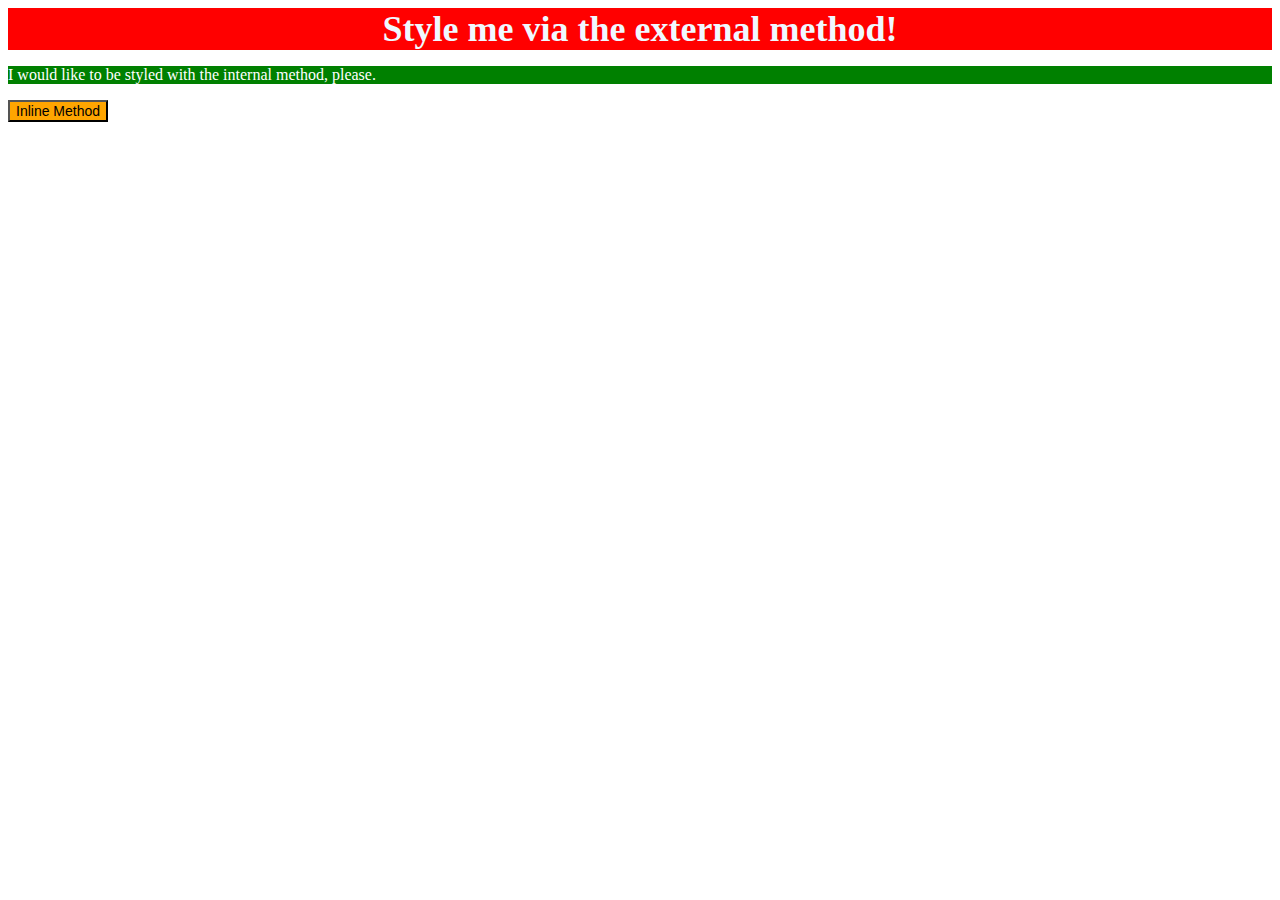
<file: foundations/01-css-methods/index.html>
<!DOCTYPE html>
<html lang="en">
  <head>
    <meta charset="UTF-8">
    <meta http-equiv="X-UA-Compatible" content="IE=edge">
    <meta name="viewport" content="width=device-width, initial-scale=1.0">
    <title>Methods for Adding CSS</title>
    <link rel="stylesheet" href="style.css">
  </head>
  <body>
    <div>Style me via the external method!</div>
    <p>I would like to be styled with the internal method, please.</p>
    <button>Inline Method</button>
  </body>
</html>
</file>
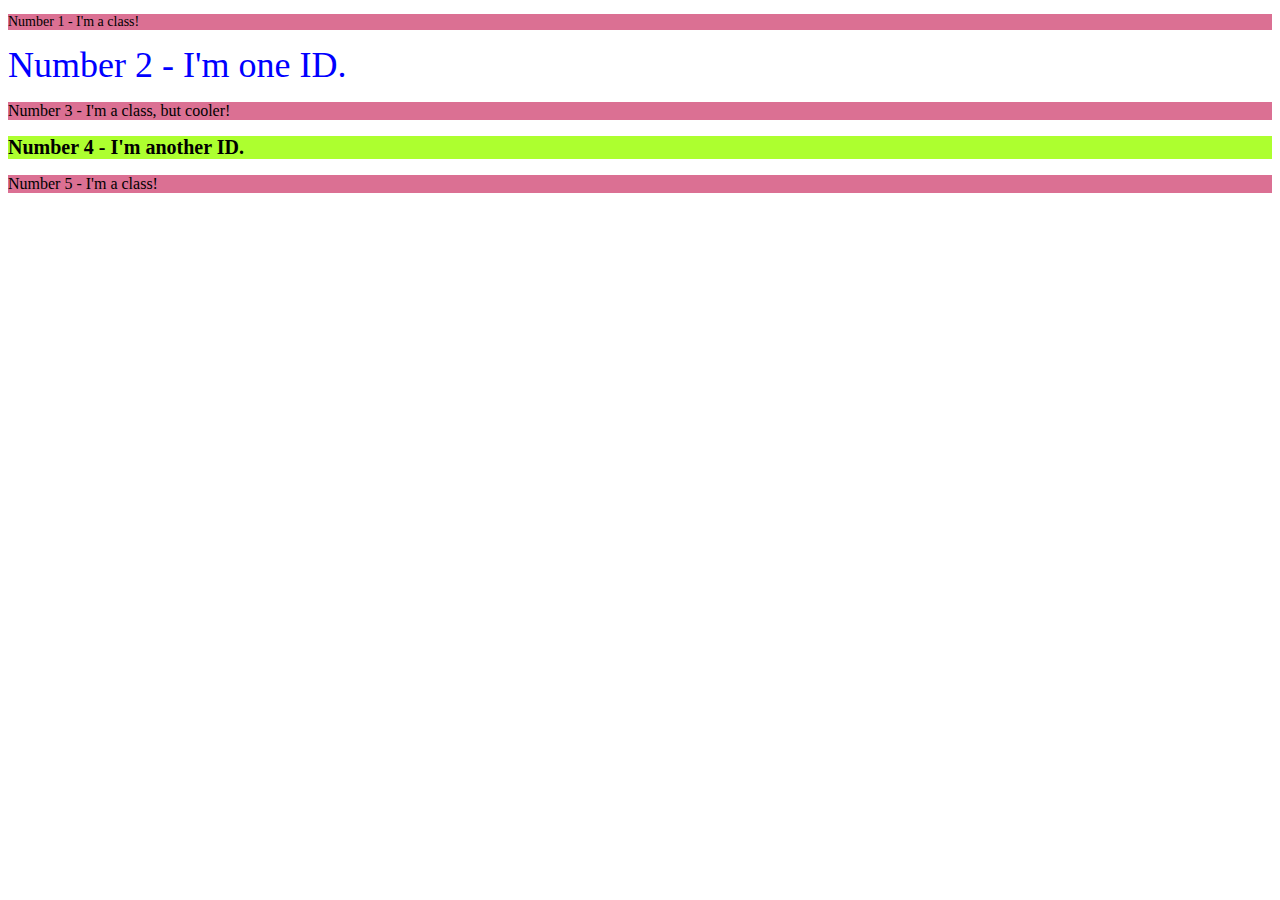
<file: foundations/02-class-id-selectors/index.html>
<!DOCTYPE html>
<html lang="en">
  <head>
    <meta charset="UTF-8">
    <meta http-equiv="X-UA-Compatible" content="IE=edge">
    <meta name="viewport" content="width=device-width, initial-scale=1.0">
    <title>Class and ID Selectors</title>
    <link rel="stylesheet" href="style.css">
  </head>
  <body>
    <p class="num1">Number 1 - I'm a class!</p>
    <div id="num2">Number 2 - I'm one ID.</div>
    <p class="num3">Number 3 - I'm a class, but cooler!</p>
    <div id="num4">Number 4 - I'm another ID.</div>
    <p class="num5">Number 5 - I'm a class!</p>
  </body>
</html>
</file>
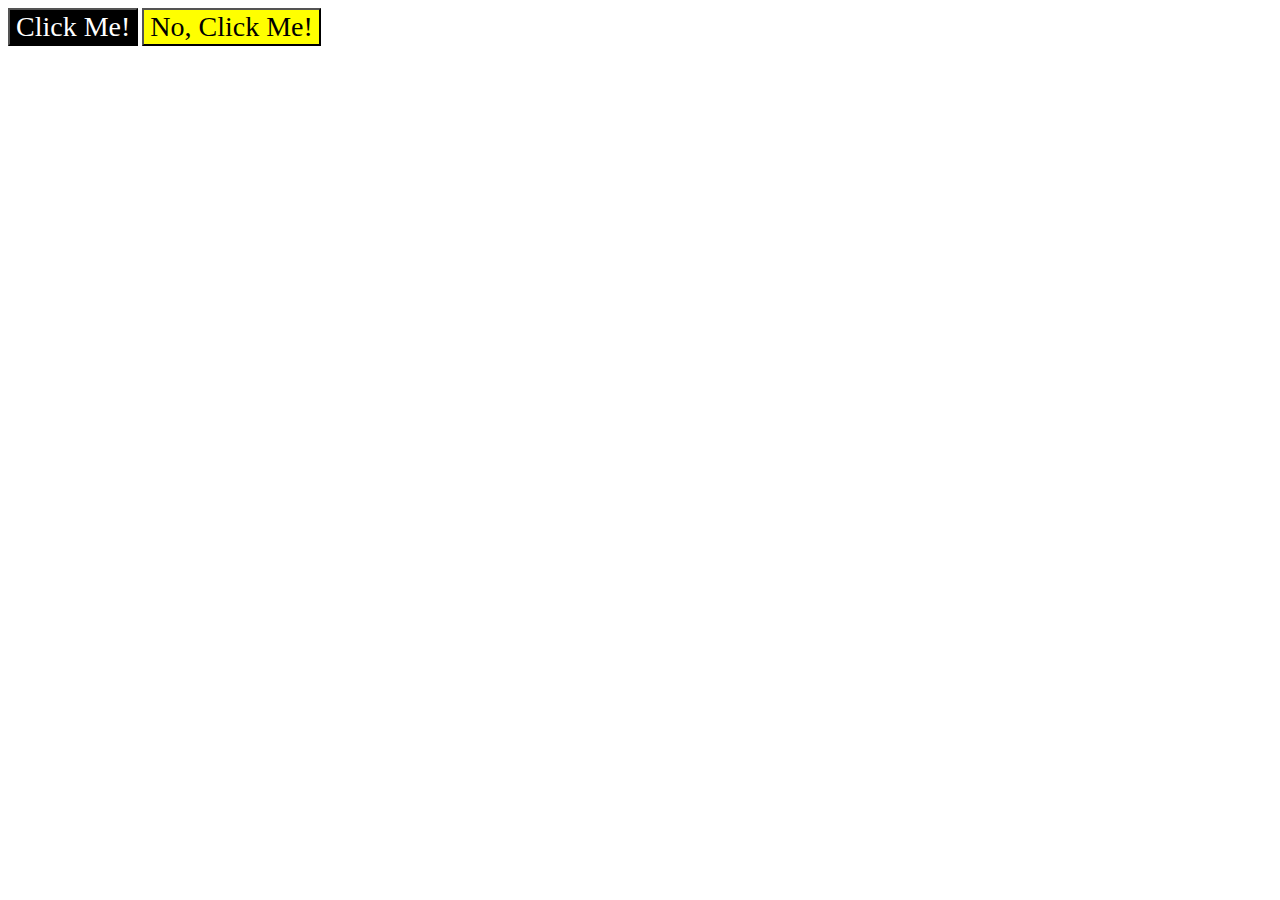
<file: foundations/03-grouping-selectors/index.html>
<!DOCTYPE html>
<html lang="en">
  <head>
    <meta charset="UTF-8">
    <meta http-equiv="X-UA-Compatible" content="IE=edge">
    <meta name="viewport" content="width=device-width, initial-scale=1.0">
    <title>Grouping Selectors</title>
    <link rel="stylesheet" href="style.css">
  </head>
  <body>
    <button class="first">Click Me!</button>
    <button class="second">No, Click Me!</button>
  </body>
</html>
</file>
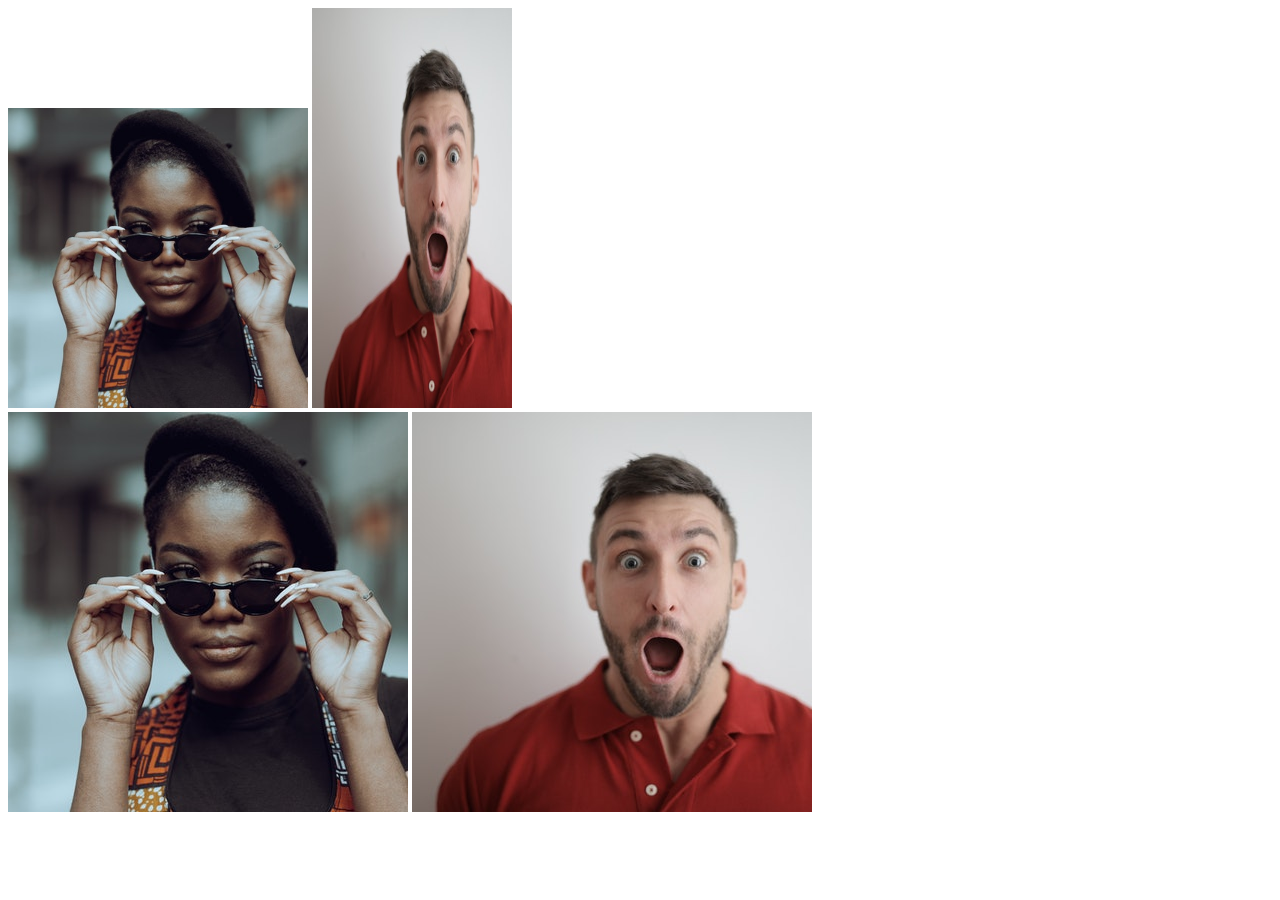
<file: foundations/04-chaining-selectors/index.html>
<!DOCTYPE html>
<html lang="en">
  <head>
    <meta charset="UTF-8">
    <meta http-equiv="X-UA-Compatible" content="IE=edge">
    <meta name="viewport" content="width=device-width, initial-scale=1.0">
    <title>Chaining Selectors</title>
    <link rel="stylesheet" href="style.css">
  </head>
  <body>
    <!-- Check image source path. Review Foundations lesson - Links and Images -->
    <!-- Use the classes BELOW this line -->
    <div>
      <img class="avatar proportioned" src="images/pexels-katho-mutodo-8434791.jpg" alt="Woman with glasses">
      <img class="avatar distorted" src="images/p2.jpg" alt="Man with surprised expression">
    </div>
    <!-- Use the classes ABOVE this line -->
    <div>
      <img class="original proportioned" src="images/pexels-katho-mutodo-8434791.jpg" alt="Woman with glasses">
    <img class="original distorted" src="images/p2.jpg" alt="Man with surprised expression">
    </div>
  </body>
</html>
</file>
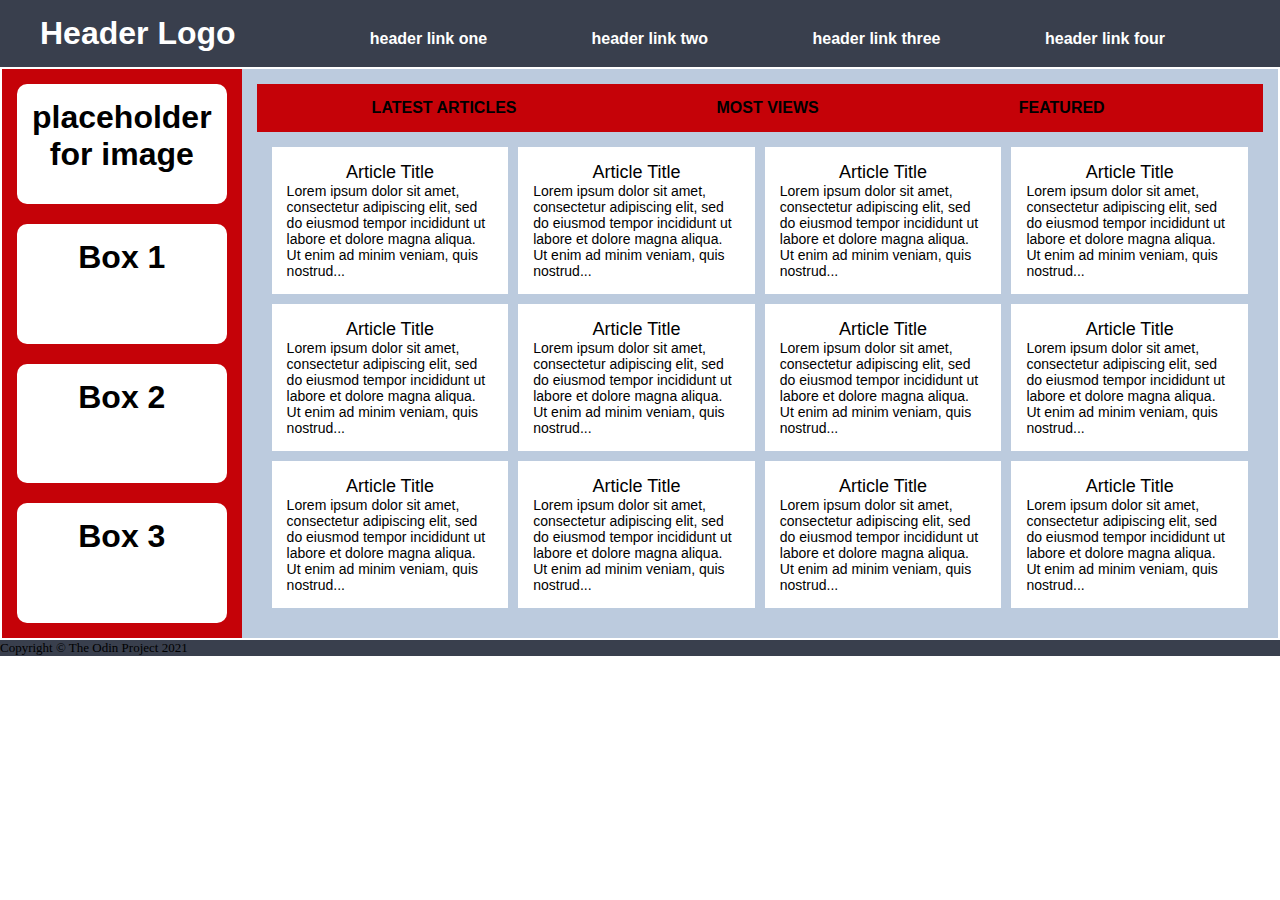
<file: grid/03-grid-layout-3/index.html>
<!DOCTYPE html>
<html lang="en">
  <head>
    <meta charset="UTF-8">
    <meta http-equiv="X-UA-Compatible" content="IE=edge">
    <meta name="viewport" content="width=device-width, initial-scale=1.0">
    <title>Holy Grail Mockup</title>
    <link rel="stylesheet" href="style.css">
  </head>
  <body>

    <div class="header">
      <div class="logo">Header Logo</div>
      <div class="menu">
        <ul>
          <li>header link one</li>
          <li>header link two</li>
          <li>header link three</li>
          <li>header link four</li>
        </ul>
      </div>
    </div>
    <div class="container">

      <div class="sidebar">
        <div class="photo">
          <p>placeholder for image</p>    
        </div>
        <div class="side-content">Box 1</div>
        <div class="side-content">Box 2</div>
        <div class="side-content">Box 3</div>
      </div>

      <div class="article">

        <div class="nav">
          <ul>
            <li>Latest Articles</li>
            <li>Most Views</li>
            <li>Featured</li>
          </ul>
        </div>

        <div class="card-group">
          <div class="card">
            <p class="title">Article Title</p>
            <p>Lorem ipsum dolor sit amet, consectetur adipiscing elit, sed do eiusmod tempor incididunt ut labore et dolore magna aliqua. Ut enim ad minim veniam, quis nostrud...</p>
          </div>
          <div class="card">
            <p class="title">Article Title</p>
            <p>Lorem ipsum dolor sit amet, consectetur adipiscing elit, sed do eiusmod tempor incididunt ut labore et dolore magna aliqua. Ut enim ad minim veniam, quis nostrud...</p>
          </div>
          <div class="card">
            <p class="title">Article Title</p>
            <p>Lorem ipsum dolor sit amet, consectetur adipiscing elit, sed do eiusmod tempor incididunt ut labore et dolore magna aliqua. Ut enim ad minim veniam, quis nostrud...</p>
          </div>
          <div class="card">
            <p class="title">Article Title</p>
            <p>Lorem ipsum dolor sit amet, consectetur adipiscing elit, sed do eiusmod tempor incididunt ut labore et dolore magna aliqua. Ut enim ad minim veniam, quis nostrud...</p>
          </div>
          <div class="card">
            <p class="title">Article Title</p>
            <p>Lorem ipsum dolor sit amet, consectetur adipiscing elit, sed do eiusmod tempor incididunt ut labore et dolore magna aliqua. Ut enim ad minim veniam, quis nostrud...</p>
          </div>
          <div class="card">
            <p class="title">Article Title</p>
            <p>Lorem ipsum dolor sit amet, consectetur adipiscing elit, sed do eiusmod tempor incididunt ut labore et dolore magna aliqua. Ut enim ad minim veniam, quis nostrud...</p>
          </div>
          <div class="card">
            <p class="title">Article Title</p>
            <p>Lorem ipsum dolor sit amet, consectetur adipiscing elit, sed do eiusmod tempor incididunt ut labore et dolore magna aliqua. Ut enim ad minim veniam, quis nostrud...</p>
          </div>
          <div class="card">
            <p class="title">Article Title</p>
            <p>Lorem ipsum dolor sit amet, consectetur adipiscing elit, sed do eiusmod tempor incididunt ut labore et dolore magna aliqua. Ut enim ad minim veniam, quis nostrud...</p>
          </div>
          <div class="card">
            <p class="title">Article Title</p>
            <p>Lorem ipsum dolor sit amet, consectetur adipiscing elit, sed do eiusmod tempor incididunt ut labore et dolore magna aliqua. Ut enim ad minim veniam, quis nostrud...</p>
          </div>
          <div class="card">
            <p class="title">Article Title</p>
            <p>Lorem ipsum dolor sit amet, consectetur adipiscing elit, sed do eiusmod tempor incididunt ut labore et dolore magna aliqua. Ut enim ad minim veniam, quis nostrud...</p>
          </div>
          <div class="card">
            <p class="title">Article Title</p>
            <p>Lorem ipsum dolor sit amet, consectetur adipiscing elit, sed do eiusmod tempor incididunt ut labore et dolore magna aliqua. Ut enim ad minim veniam, quis nostrud...</p>
          </div>
          <div class="card">
            <p class="title">Article Title</p>
            <p>Lorem ipsum dolor sit amet, consectetur adipiscing elit, sed do eiusmod tempor incididunt ut labore et dolore magna aliqua. Ut enim ad minim veniam, quis nostrud...</p>
          </div>
        </div>
      </div>
    </div>
    <div class="footer">
      <p>Copyright © The Odin Project 2021</p>
    </div>
    
  </body>
</html>
</file>
<file: foundations/01-css-methods/style.css>
div{
    background-color: red;
    font-size: 36px;
    font-stretch: expanded;
    font-weight: bold;
    color: aliceblue;
    text-align: center;
}
p{
    background-color: green;
    color: white;
    font-size: medium;
}
button{
    background-color: orange;
    font-size: 14px;
    font-weight: 300;
}
</file>
<file: foundations/02-class-id-selectors/style.css>
p{
    background-color: palevioletred;
}
.num1{
    font-size: 14px;
}
#num2{
    font-size: 36px;
    color: blue;
}
#num3{
    font-size: 18px;
}
#num4{
    background-color: greenyellow;
    font-weight: bold;
    font-size: 20px;
}
#num5{
    font-size: 12px;
}
</file>
<file: foundations/03-grouping-selectors/style.css>
.first{
    background-color: black;
    color:white;
}

.second{
    background-color: yellow;

}

.first, .second{
    font-size: 28px;
    font-family: Times New Roman, Helvetica, sans-serif;
}
</file>
<file: foundations/04-chaining-selectors/style.css>
/* Add CSS Styling */
.avatar.proportioned{
    width: 300px;
    height: auto;
}

.avatar.distorted{
    width: 200px;
    height: 400px;
}
</file>
<file: grid/03-grid-layout-3/style.css>
* {
  margin: 0;
  padding: 0;
}


.container {
  text-align: center;
  display: flex;
  margin:2px;
}

.container div {
  padding: 15px;
  font-size: 32px;
  font-family: Helvetica;
  font-weight: bold;
  /* color: white; */
}

.header {
  background-color: #393f4d;
  display: flex;
  align-items: flex-end;
  padding: 15px;
  font-size: 32px;
  font-family: Helvetica;
  font-weight: bold;
  color: white;
}


.logo{
  margin-right: auto;
  margin-left: 25px;
}

.menu{

}

ul{
  list-style: none;
  display: flex;
}

.menu ul,
.menu li {
  font-size: 16px;
  display: inline-block;
  padding: 0 50px;
}

.container .sidebar {
  background-color: #C50208;
  display: flex;
  flex-direction: column;
  gap: 20px;
  color: black;
  flex: 1;
}

.photo{
  background-color: white;
  color: black;
  font-size: 12px;
  font-weight: normal;
  border-radius: 10px;
  flex: 1;

}

.side-content{
  background-color: white;
  color: black;
  font-size: 12px;
  font-weight: normal;
  border-radius: 10px;
  flex: 1;

}

.nav {
  background-color: #C50208;
}

.nav ul li {
  font-size: 16px;
  text-transform: uppercase;
  padding: 0 100px;
}

.article {
  background-color: #bccbde;
}

.article p {
  font-size: 18px;
  font-family: sans-serif;
  color: white;
  text-align: left;
}

.article .card {
  background-color: #FFFFFF;
  color: black;
  text-align: center;
}

.card p {
  color: black;
  font-weight: normal;
  font-size: 14px;
}

.card .title {
  font-size: 18px;
  text-align: center;
}

.footer {
  background-color: #393f4d;
}

.footer p {
  font-size: 13px;
  font-weight: normal;
}

.card-group{
  display: grid;
  gap: 10px;
  grid-template-rows: repeat(3,1fr);
  grid-template-columns: repeat(4,1fr);
}
</file>
